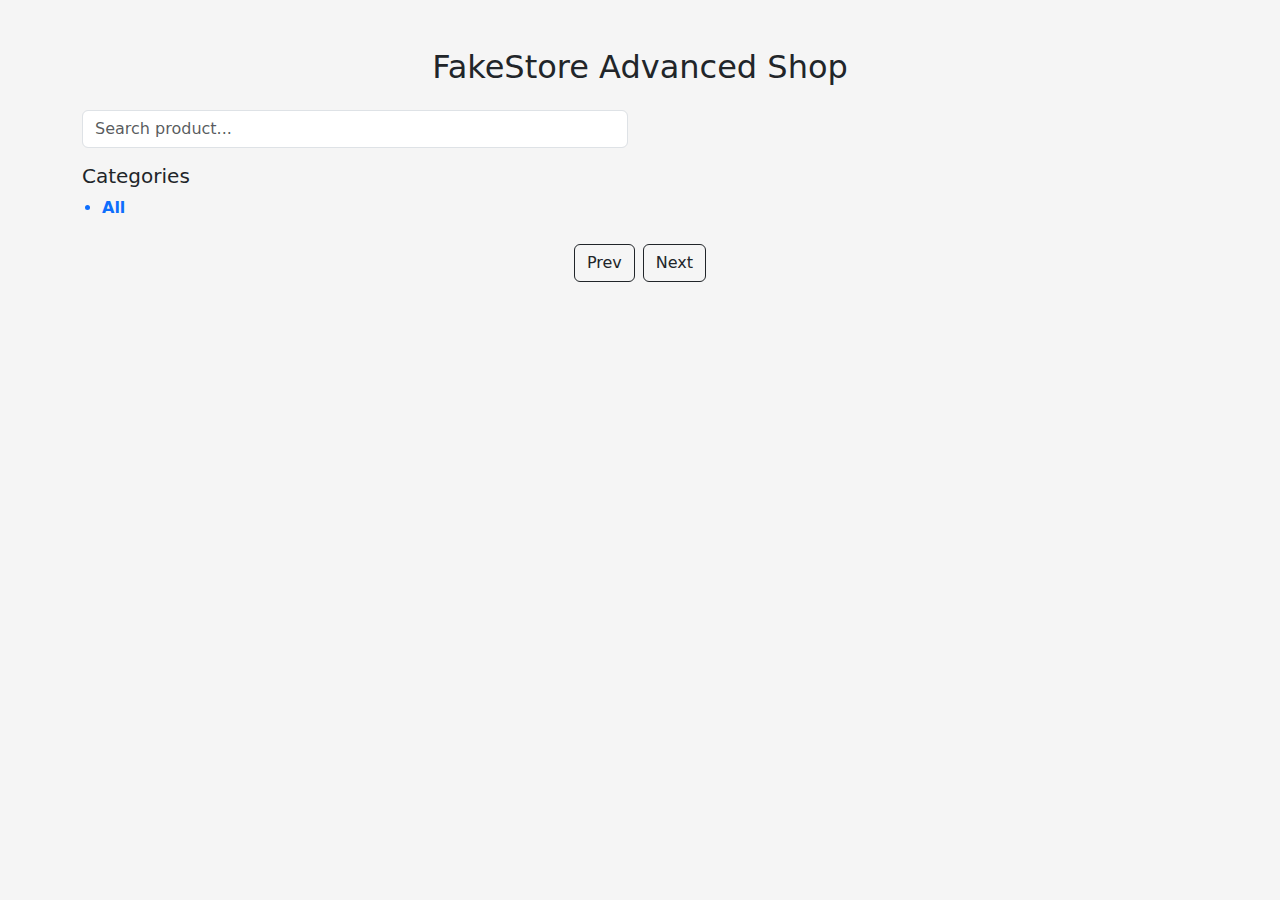
<file: extra.html>
<!DOCTYPE html>
<html lang="en">
<head>
<meta charset="UTF-8">
<meta name="viewport" content="width=device-width, initial-scale=1.0">
<title>Advanced Shop</title>

<link href="https://cdn.jsdelivr.net/npm/bootstrap@5.3.2/dist/css/bootstrap.min.css" rel="stylesheet">
<link rel="stylesheet" href="https://cdnjs.cloudflare.com/ajax/libs/font-awesome/6.5.0/css/all.min.css">

<style>
body{background:#f5f5f5;}

/* Product Card */
.product-card{position:relative; overflow:hidden;}
.product-card img{transition:0.4s;}
.product-card:hover img{transform:scale(1.08);}

.wishlist{
position:absolute; top:10px; right:10px;
background:white; width:35px; height:35px;
display:flex; justify-content:center; align-items:center;
border-radius:50%; cursor:pointer;
}
.wishlist.active{color:red;}

.cart-btn{
position:absolute; bottom:-50px; left:50%;
transform:translateX(-50%);
transition:0.4s;
}
.product-card:hover .cart-btn{bottom:20px;}

.cart-popup{
position:fixed; top:20px; right:20px;
background:#198754; color:white;
padding:12px 18px; border-radius:8px;
display:none; z-index:9999;
}

/* Category Bullet Style */
.category-list{
list-style:disc;
padding-left:20px;
}

.category-list li{
cursor:pointer;
margin-bottom:6px;
transition:0.3s;
}

.category-list li:hover{
color:#0d6efd;
}

.active-category{
font-weight:bold;
color:#0d6efd;
}
</style>
</head>
<body>

<div class="container py-5">

<h2 class="text-center mb-4">FakeStore Advanced Shop</h2>

<!-- Search -->
<div class="row mb-3">
<div class="col-md-6">
<input type="text" id="search" class="form-control" placeholder="Search product...">
</div>
</div>

<!-- Categories Bullet -->
<div class="mb-4">
<h5>Categories</h5>
<ul id="category" class="category-list">
<li data-value="all" class="active-category">All</li>
</ul>
</div>

<!-- Products -->
<div class="row g-4" id="product-list"></div>

<!-- Pagination -->
<div class="d-flex justify-content-center mt-4">
<button class="btn btn-outline-dark me-2" onclick="prevPage()">Prev</button>
<button class="btn btn-outline-dark" onclick="nextPage()">Next</button>
</div>

</div>

<!-- Modal -->
<div class="modal fade" id="productModal" tabindex="-1">
<div class="modal-dialog modal-lg">
<div class="modal-content">
<div class="modal-body" id="modalContent"></div>
</div>
</div>
</div>

<div class="cart-popup" id="popup"></div>

<script>
let allProducts = [];
let filteredProducts = [];
let currentPage = 1;
let perPage = 6;

// Load Products
async function loadProducts(){
let res = await fetch('https://fakestoreapi.com/products');
allProducts = await res.json();
filteredProducts = allProducts;
renderProducts();
loadCategories();
}
loadProducts();

// Render Products
function renderProducts(){
let start = (currentPage-1)*perPage;
let end = start + perPage;
let products = filteredProducts.slice(start,end);

let container = document.getElementById("product-list");
container.innerHTML="";

products.forEach(product=>{
container.innerHTML += `
<div class="col-md-4">
<div class="card product-card p-2">

<img src="${product.image}" 
class="card-img-top"
style="height:250px; object-fit:contain; cursor:pointer"
onclick="showDetail(${product.id})">

<div class="wishlist">
<i class="fa-regular fa-heart"></i>
</div>

<button class="btn btn-dark cart-btn"
onclick="addToCart('${product.title.replace(/'/g,"")}')">
Add to Cart
</button>

<div class="card-body text-center">
<h6>${product.title.substring(0,40)}...</h6>
<p class="fw-bold text-primary">$${product.price}</p>
</div>

</div>
</div>`;
});

attachWishlist();
}

// Wishlist
function attachWishlist(){
document.querySelectorAll(".wishlist").forEach(btn=>{
btn.onclick=function(){
this.classList.toggle("active");
let icon=this.querySelector("i");
icon.classList.toggle("fa-solid");
icon.classList.toggle("fa-regular");
}
});
}

// Add to Cart
function addToCart(title){
let cart = JSON.parse(localStorage.getItem("cart")) || [];
cart.push(title);
localStorage.setItem("cart",JSON.stringify(cart));

let popup=document.getElementById("popup");
popup.innerText=`${title} added to cart`;
popup.style.display="block";
setTimeout(()=>popup.style.display="none",2000);
}

// Search
document.getElementById("search").addEventListener("input",function(){
let value=this.value.toLowerCase();
filteredProducts = allProducts.filter(p =>
p.title.toLowerCase().includes(value)
);
currentPage=1;
renderProducts();
});

// Load Categories
function loadCategories() {
let categories = [...new Set(allProducts.map(p => p.category))];
let list = document.getElementById("category");

categories.forEach(cat => {
list.innerHTML += `<li data-value="${cat}">${cat}</li>`;
});

attachCategoryEvents();
}

// Category Click
function attachCategoryEvents(){
document.querySelectorAll("#category li").forEach(item => {
item.addEventListener("click", function(){

document.querySelectorAll("#category li")
.forEach(li => li.classList.remove("active-category"));

this.classList.add("active-category");

let value = this.getAttribute("data-value");

if (value === "all") {
filteredProducts = allProducts;
} else {
filteredProducts = allProducts.filter(p => p.category === value);
}

currentPage = 1;
renderProducts();
});
});
}

// Pagination
function nextPage(){
if(currentPage*perPage < filteredProducts.length){
currentPage++;
renderProducts();
}
}
function prevPage(){
if(currentPage>1){
currentPage--;
renderProducts();
}
}

// Product Detail Modal
function showDetail(id){
let product=allProducts.find(p=>p.id===id);

document.getElementById("modalContent").innerHTML=`
<div class="row">
<div class="col-md-6">
<img src="${product.image}" class="img-fluid">
</div>
<div class="col-md-6">
<h4>${product.title}</h4>
<p>${product.description}</p>
<h5 class="text-primary">$${product.price}</h5>
<button class="btn btn-success"
onclick="addToCart('${product.title.replace(/'/g,"")}')">
Add to Cart
</button>
</div>
</div>
`;

new bootstrap.Modal(document.getElementById('productModal')).show();
}
</script>

<script src="https://cdn.jsdelivr.net/npm/bootstrap@5.3.2/dist/js/bootstrap.bundle.min.js"></script>

</body>
</html>
</file>
